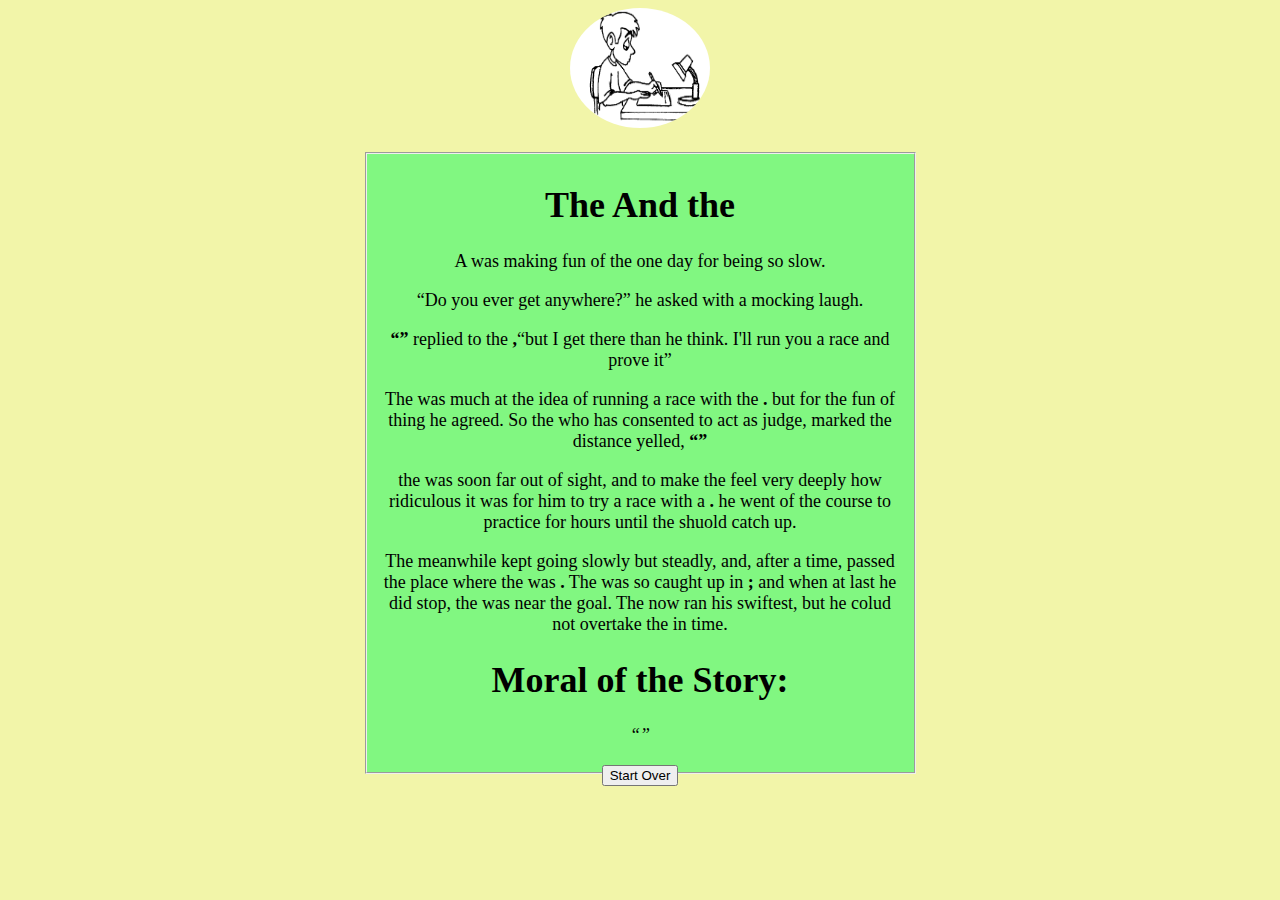
<file: story.html>
<!DOCTYPE html>
<html lang="en">

<head>
<meta charset="UTF-8">
<meta name="viewport" content="width=device-width, initial-scale=1.0">
<link rel="stylesheet" href="style.css">
</script>
<title> Story</title>
</head>

<body>
	<center>

<img class="img" src="pic.png"  width="140px" height="120px" alt="picture" >
<fieldset style="width: 520px; height: 600px; text-align: center; background-color: #81F781; font-size: 18px; margin-top: 17x;">

   <form action="story.html"></form>
                <h1>The <span id="firstAnimalName">null</span> And the <span id="secondAnimalName">null</span></h1>



                <p class="para">A <strong><span id="firstAnimalName01">null</span></strong> was making fun of the <strong><span id="secondAnimalName01">null</span></strong> one day for being so slow.</p>



                <p class="para"><q>Do you ever get anywhere?</q> he asked with a mocking laugh.</p>



                <p class="para"><strong><q><span id="yesOption">null</span></q></strong> replied to the <strong ><span id="secondAnimalName02">null</span>,</strong><q>but I get there <strong><span id="speed1">null</span></strong> than he think. I'll run you a race and prove it</q></p>




                <p class="para">The <strong><span id="firstAnimalName02">null</span></strong> was much <strong><span id="tense">null</span></strong> at the idea of running a race with the <strong><span id="secondAnimalName03">null</span>.</strong> but for the fun of thing he agreed. So the <strong><span id="thirdAnimalName">null</span></strong> who has consented to act as judge, marked the distance yelled, <strong><q><span id="motivational">null</span></q></strong> </p>



                <p class="para">the <strong><span id="firstAnimalName03">null</span></strong> was soon far out of sight, and to make the <strong><span id="secondAnimalName04"></span></strong> feel very deeply how ridiculous it was for him to try a race with a <strong><span id="firstAnimalName04"></span>.</strong> he went of the course to practice <strong><span id="verbs1">null</span></strong> for <strong><span id="number1">null</span></strong> hours until the <strong><span id="secondAnimalName05"></span></strong> shuold catch up.</p>



                <p class="para">The <strong><span id="secondAnimalName06">null</span></strong> meanwhile kept going slowly but steadly, and, after a time, passed the place where the <strong><span id="firstAnimalName05">null</span></strong> was <strong><span id="verbs2">null</span>.</strong> The <strong><span id="firstAnimalName06">null</span></strong> was so caught up in <strong><span id="verbs3">null</span>;</strong> and when at last he did stop, the <strong><span id="secondAnimalName07">null</span></strong> was near the goal. 


                	The <strong><span id="firstAnimalName07">null</span></strong> now ran his swiftest, but he colud not overtake the <strong><span id="secondAnimalName08">null</span></strong> in time.</p>
                <h1 class="h1styles">Moral of the Story:</h1>
                <p class="para"><em><q><span id="moral">null</span></q></em></p>
            <form action="index.html">
                <button class="btn1" type="submit">Start Over</button>
            </form>
</center>
<script type="text/javascript" >   


document.getElementById('firstAnimalName').innerHTML = localStorage.getItem('firstAnimal');
document.getElementById('secondAnimalName').innerHTML = localStorage.getItem('secondAnimal')
document.getElementById('firstAnimalName01').innerHTML = localStorage.getItem('firstAnimal')
document.getElementById('secondAnimalName01').innerHTML = localStorage.getItem('secondAnimal')
document.getElementById('yesOption').innerHTML = localStorage.getItem('yes')
document.getElementById('secondAnimalName02').innerHTML = localStorage.getItem('secondAnimal')
document.getElementById('speed1').innerHTML = localStorage.getItem('speed')
document.getElementById('firstAnimalName02').innerHTML = localStorage.getItem('firstAnimal')
document.getElementById('tense').innerHTML = localStorage.getItem('adjective')
document.getElementById('secondAnimalName03').innerHTML = localStorage.getItem('secondAnimal')
document.getElementById('thirdAnimalName').innerHTML = localStorage.getItem('thirdAnimal')
document.getElementById('motivational').innerHTML = localStorage.getItem('quotes')
document.getElementById('firstAnimalName03').innerHTML = localStorage.getItem('firstAnimal')
document.getElementById('secondAnimalName04').innerHTML = localStorage.getItem('secondAnimal')
document.getElementById('firstAnimalName04').innerHTML = localStorage.getItem('firstAnimal')
document.getElementById('verbs1').innerHTML = localStorage.getItem('verbs')
document.getElementById('number1').innerHTML = localStorage.getItem('number')
document.getElementById('secondAnimalName05').innerHTML = localStorage.getItem('secondAnimal')
document.getElementById('secondAnimalName06').innerHTML = localStorage.getItem('secondAnimal')
document.getElementById('firstAnimalName05').innerHTML = localStorage.getItem('firstAnimal')
document.getElementById('verbs2').innerHTML = localStorage.getItem('verbs')
document.getElementById('firstAnimalName06').innerHTML = localStorage.getItem('firstAnimal')
document.getElementById('verbs3').innerHTML = localStorage.getItem('verbs')
document.getElementById('secondAnimalName07').innerHTML = localStorage.getItem('secondAnimal')
document.getElementById('firstAnimalName07').innerHTML = localStorage.getItem('firstAnimal')
document.getElementById('secondAnimalName08').innerHTML = localStorage.getItem('secondAnimal')
document.getElementById('moral').innerHTML = localStorage.getItem('message')</script>
</body>

</html>
</file>
<file: style.css>
img
{
	border-radius: 50%;
	width=140px ;
	height= 120px;
	margin-bottom: 20px; 
	background-image: url('pic.png');

}
body
{
	background-color: #F2F5A9;
	
}
</file>
